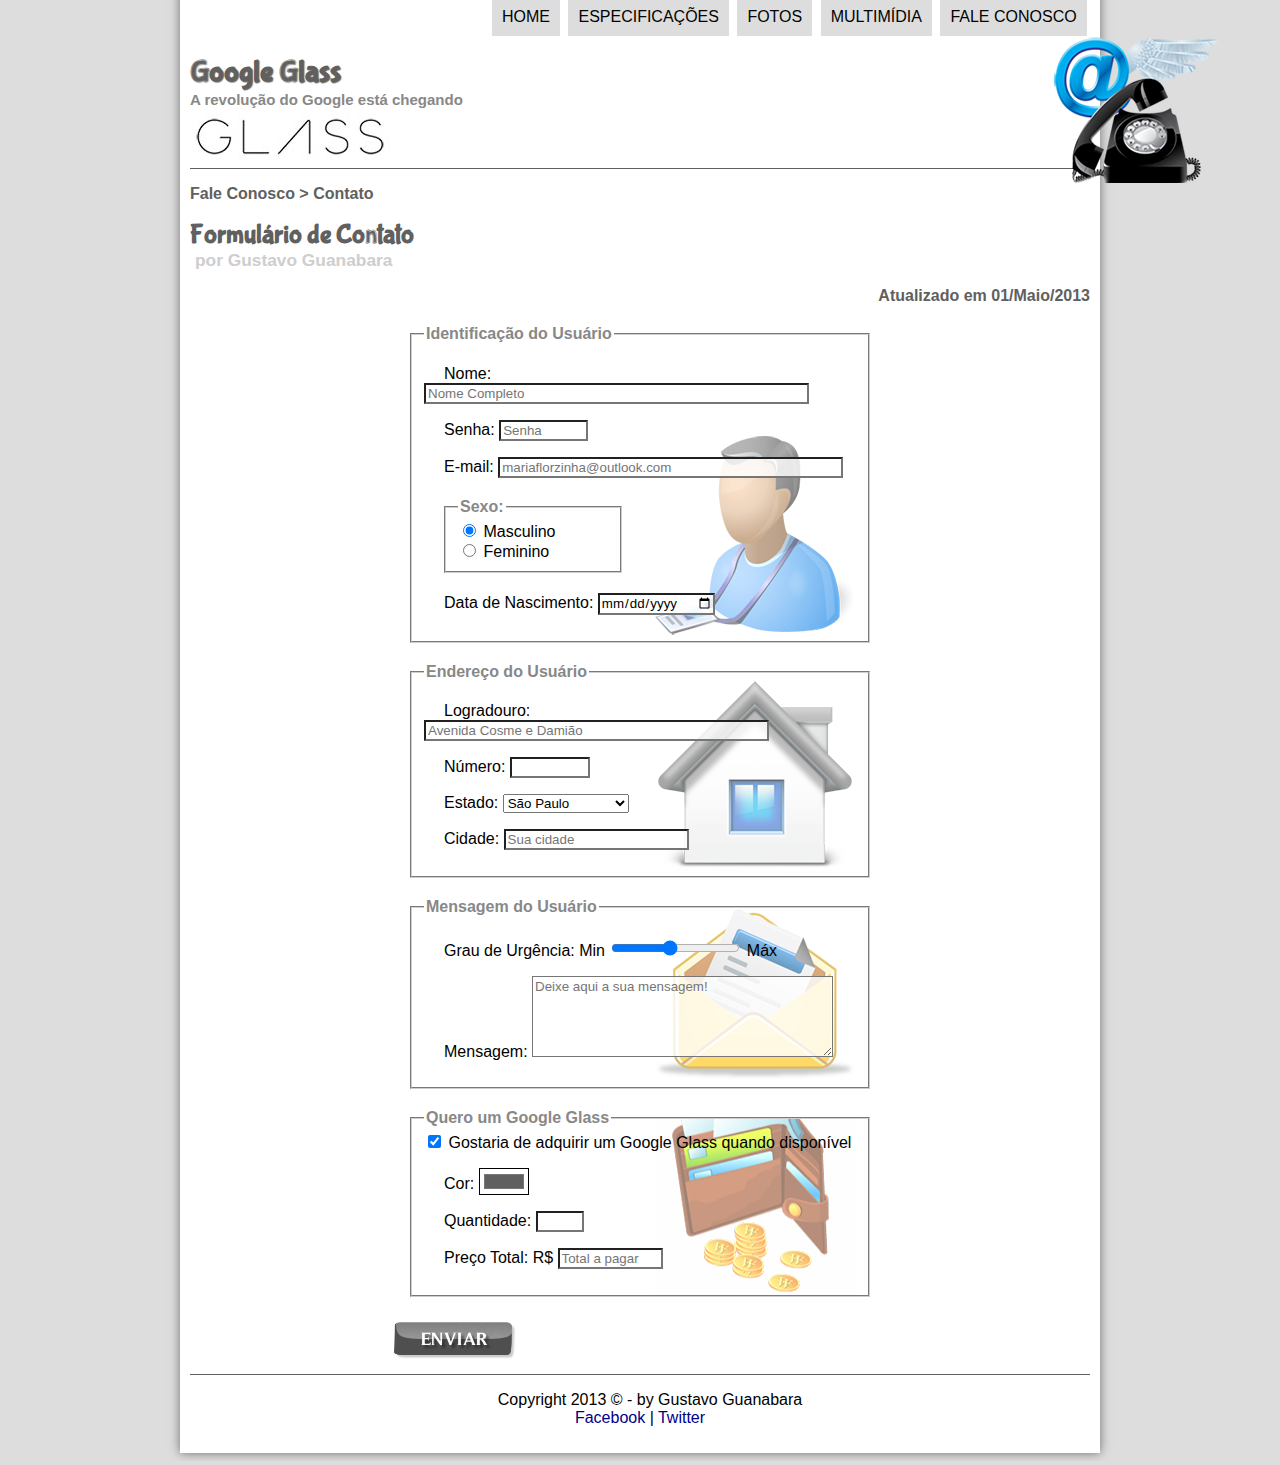
<file: pacote-download/projeto-glass-html5/fale-conosco.html>
<!DOCTYPE html>
<html lang="pt-br">
<head>
    <meta charset="UTF-8"/>
    <title>Tudo Sobre Google Glass</title>
    <link rel="stylesheet" href="_css/estilo.css">
    <link rel="stylesheet" href="_css/form.css">
    <script>
        function calc_total() {
            var qtd = parseInt(document.getElementById('cQtd').value)
            tot = qtd * 1500
            document.getElementById('cTot').value=tot;
        }
    </script>
</head>
<script languague="_javascript" src="_javascript/funcoes.js"></script>
<body>
<!--a tag div é para separar os conteúdos do código HTML em divisões de espaço/conjunto, sem qualquer peso semântico.-->
    <div id="interface">
        <!--Header é a tag utilizada para sinalizar o cabeçalho do site.-->
        <header id="cabecalho">
        <br><br><h1>Google Glass</h1> </br></br>
        <h2>A revolução do Google está chegando</h2> 

    <img id="icone" src="_imagens/contato.png">
    <nav id="menu">
    <h1>Menu Principal</h1>
    <ul type="disc">
        <li onmouseover="mudaFoto ('_imagens/home.png')" onmouseout="mudaFoto ('_imagens/contato.png')"><a href="index.html">Home</a></li>
        <li onmouseover="mudaFoto ('_imagens/especificacoes.png')" onmouseout="mudaFoto ('_imagens/contato.png')" ><a href="specs.html">Especificações</a></li>
        <li onmouseover="mudaFoto ('_imagens/fotos.png')" onmouseout="mudaFoto ('_imagens/contato.png')"><a href="fotos.html">Fotos</a></li>
        <li onmouseover="mudaFoto ('_imagens/multimidia.png')" onmouseout="mudaFoto ('_imagens/contato.png')"><a href="multimidia.html">Multimídia</a></li>
        <li onmouseover="mudaFoto ('_imagens/contato.png')" onmouseout="mudaFoto ('_imagens/contato.png')"><a href="fale-conosco.html">Fale conosco</a></li>
    </ul>
</nav>
        </header>
        <section id="corpo-full">
            <article id="noticia-principal">
                <header id= "cabecalho-artigo">
                <header>
                <h3>Fale Conosco > Contato</h3>
                <h1>Formulário de Contato</h1>
                <h2>por Gustavo Guanabara</h2>
                <h3 class="direita">Atualizado em 01/Maio/2013</h3>
                </header>
                </header>
                </article>
                </section> 

    <form method="post" id="fContato" action="mailto:contato@cursoemvideo.com" oninput="calc_total();" >

    <fieldset id="usuario">
        <legend>Identificação do Usuário</legend>
            <p><label for="cNome"> Nome:</label> <input type="text" name="tNome" id="cNome" size="45" maxlength="60" placeholder="Nome Completo"></p>
            <p><label for="cSenha">Senha:</label> <input type="password" name="tSenha" id="cSenha" size="8" maxlength="8" placeholder="Senha"> </p>
            <p><label for="cEmail">E-mail:</label> <input type="email" name="tEmail" id="cEmail" size="40" maxlength="60" placeholder="mariaflorzinha@outlook.com"></p>
    <fieldset id="sexo">
            <legend>Sexo:</legend>
                <input type="radio" name="tSexo" id="cMasc" checked/> <label for="cMasc">Masculino</label><br>
                <input type="radio" name="tSexo" id="cFem"/> <label for="cFem">Feminino</label></fieldset>
                <p><label for="cNasc">Data de Nascimento:</label> <input type="date" name="tNasc" id="cNasc"></p>
    </fieldset>
    
    <fieldset id="endereco">
        <legend>Endereço do Usuário</legend>
            <p><label for="cLogradouro">Logradouro:</label> <input type="text" name="tLogradouro" id="cLogradouro" size="40" maxlength="60" placeholder="Avenida Cosme e Damião"></p>
            <p><label for="cNum">Número:</label> <input type="number" name="tNum" id="cNum" min="1" max="10000"> </p>
            <p><label for="cEst">Estado:</label>
                <select name="tEst" id="cEst">
            <optgroup label="Região Sudeste">
                <option value="RJ">Rio de Janeiro</option>
                <option value="SP" selected>São Paulo</option>
                <option value="MG">Minas Gerais</option>
            </optgroup>
            <optgroup label="Região Sul">
                <option value="PR">Paraná</option>
                <option value="SR">Santa Catarina</option></p>
            </optgroup>
                </select></p> 
                <p><label for="cCid">Cidade:</label> <input type="text" name="tCid" id="cCid" size="20" maxlength="15" placeholder="Sua cidade" list="cidades"></p>
                   <datalist id="cidades">
                    <option value="Rio de Janeiro"></option>
                    <option value="Olinda"></option>
                    <option value="Recife"></option>
                  </datalist>
    </fieldset>
    
    <fieldset id="mensagem">
        <legend>Mensagem do Usuário</legend>
            <p><label for="cUrg">Grau de Urgência:</label> Min <input type="range" nome="tUrg" id="cUrg" min="1" max="10" step="2" > Máx </p>
            <p><label for="cMsg">Mensagem:</label> <textarea name="tMsg" id="cMsg" cols="35" rows="5" placeholder="Deixe aqui a sua mensagem!"></textarea>
            </p>
    </fieldset>
    
    <fieldset id="pedido">
        <legend>Quero um Google Glass</legend>
           <input type="checkbox" name="tCheck" id="cCheck" checked> <label for="cCheck">Gostaria de adquirir um Google Glass quando disponível</label>
            <p><label for="cCor">Cor:</label> <input type="color" name="tCor" id="cCor" value="#606060"></p>
            <p><label for="cQtd">Quantidade:</label> <input type="number" nome="tQtd" id="cQtd" min="1" max="5"> </p>
            <p><label for="cTot">Preço Total: R$</label> <input type="text" name="tTot" id="cTot" size="10" placeholder="Total a pagar" readonly>
    </fieldset>
    
        <input type="image" name="tEnviar" src="_imagens/botao-enviar.png">
</form>

<footer id="rodape">
    <p>Copyright 2013 &copy; - by Gustavo Guanabara <br/>
    <a href="https://www.facebook.com/CursosEmVideo/?locale=pt_BR" target="_blank">Facebook</a> | 
    <a href="https://twitter.com/cursosemvideo" target="_blank">Twitter</p></a>
    </footer>
    </div>
    </body>
    </html>
</file>
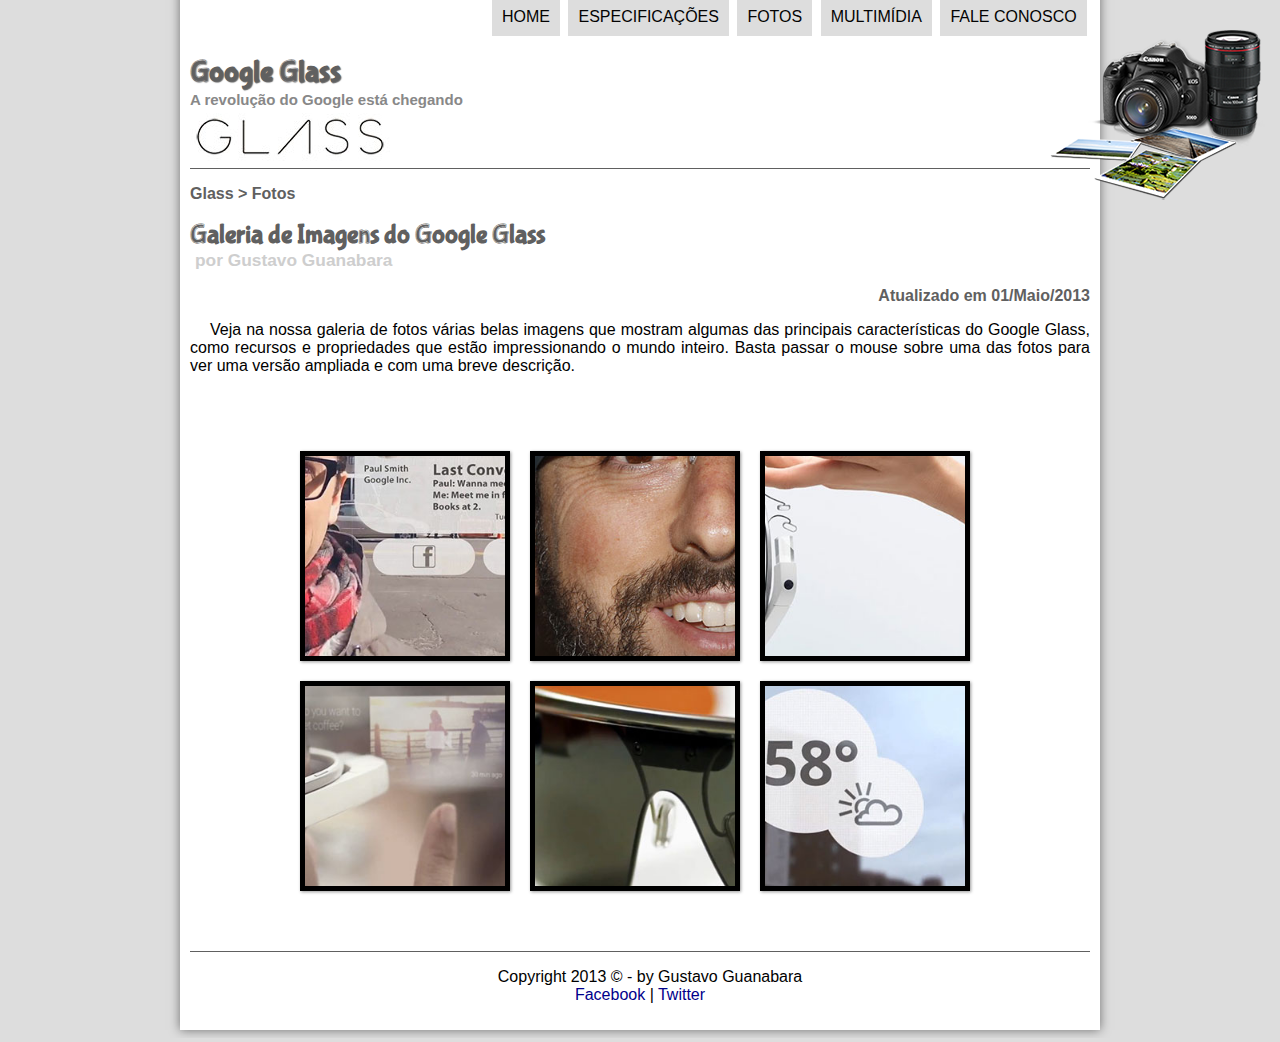
<file: pacote-download/projeto-glass-html5/fotos.html>
<!DOCTYPE html>
<html lang="pt-br">
<head>
    <meta charset="UTF-8"/>
    <title>Tudo Sobre Google Glass</title>
    <link rel="stylesheet" href="_css/estilo.css">
    <link rel="stylesheet" href="_css/fotos.css">
</head>
<script languague="_javascript" src="_javascript/funcoes.js"></script>
<body>
<!--a tag div é para separar os conteúdos do código HTML em divisões de espaço/conjunto, sem qualquer peso semântico.-->
    <div id="interface">
        <!--Header é a tag utilizada para sinalizar o cabeçalho do site.-->
        <header id="cabecalho">
        <br><br><h1>Google Glass</h1> </br></br>
        <h2>A revolução do Google está chegando</h2> 

    <img id="icone" src="_imagens/fotos.png">
    <nav id="menu">
    <h1>Menu Principal</h1>
    <ul type="disc">
        <li onmouseover="mudaFoto ('_imagens/home.png')" onmouseout="mudaFoto ('_imagens/fotos.png')"><a href="index.html">Home</a></li>
        <li onmouseover="mudaFoto ('_imagens/especificacoes.png')" onmouseout="mudaFoto ('_imagens/fotos.png')" ><a href="specs.html">Especificações</a></li>
        <li onmouseover="mudaFoto ('_imagens/fotos.png')" onmouseout="mudaFoto ('_imagens/fotos.png')"><a href="fotos.html">Fotos</a></li>
        <li onmouseover="mudaFoto ('_imagens/multimidia.png')" onmouseout="mudaFoto ('_imagens/fotos.png')"><a href="multimidia.html">Multimídia</a></li>
        <li onmouseover="mudaFoto ('_imagens/contato.png')" onmouseout="mudaFoto ('_imagens/fotos.png')"><a href="fale-conosco.html">Fale conosco</a></li>
    </ul>
</nav>
        </header>

    <section id="corpo-full">
        <article id="noticia-principal">
            <header id= "cabecalho-artigo">
            <header>
            <h3>Glass > Fotos</h3>
            <h1>Galeria de Imagens do Google Glass
            </h1>
            <h2>por Gustavo Guanabara</h2>
            <h3 class="direita">Atualizado em 01/Maio/2013</h3>
            </header>
            </header>
            </article>
            </section> 

<p>Veja na nossa galeria de fotos várias belas imagens que mostram algumas das principais características do Google Glass, como recursos e propriedades que estão impressionando o mundo inteiro. Basta passar o mouse sobre uma das fotos para ver uma versão ampliada e com uma breve descrição.</p>

<ul id="album-fotos">
    <li id="foto-01"><span>Agenda e lembretes</span></li>
    <li id="foto-02"><span>Sergey Brin usando o Glass</li></span>
    <li id="foto-03"><span>Leve e compacto</span></li>
    <li id="foto-04"><span>Sensação de uma tela de 50"</span></li>
    <li id="foto-05"><span>Vários tipos de lente</span></li>
    <li id="foto-06"><span>Informações importantes</li></span>
</ul>

<footer id="rodape">
    <p>Copyright 2013 &copy; - by Gustavo Guanabara <br/>
    <a href="https://www.facebook.com/CursosEmVideo/?locale=pt_BR" target="_blank">Facebook</a> | 
    <a href="https://twitter.com/cursosemvideo" target="_blank">Twitter</p></a>
    </footer>
    </div>
    </body>
    </html>
</file>
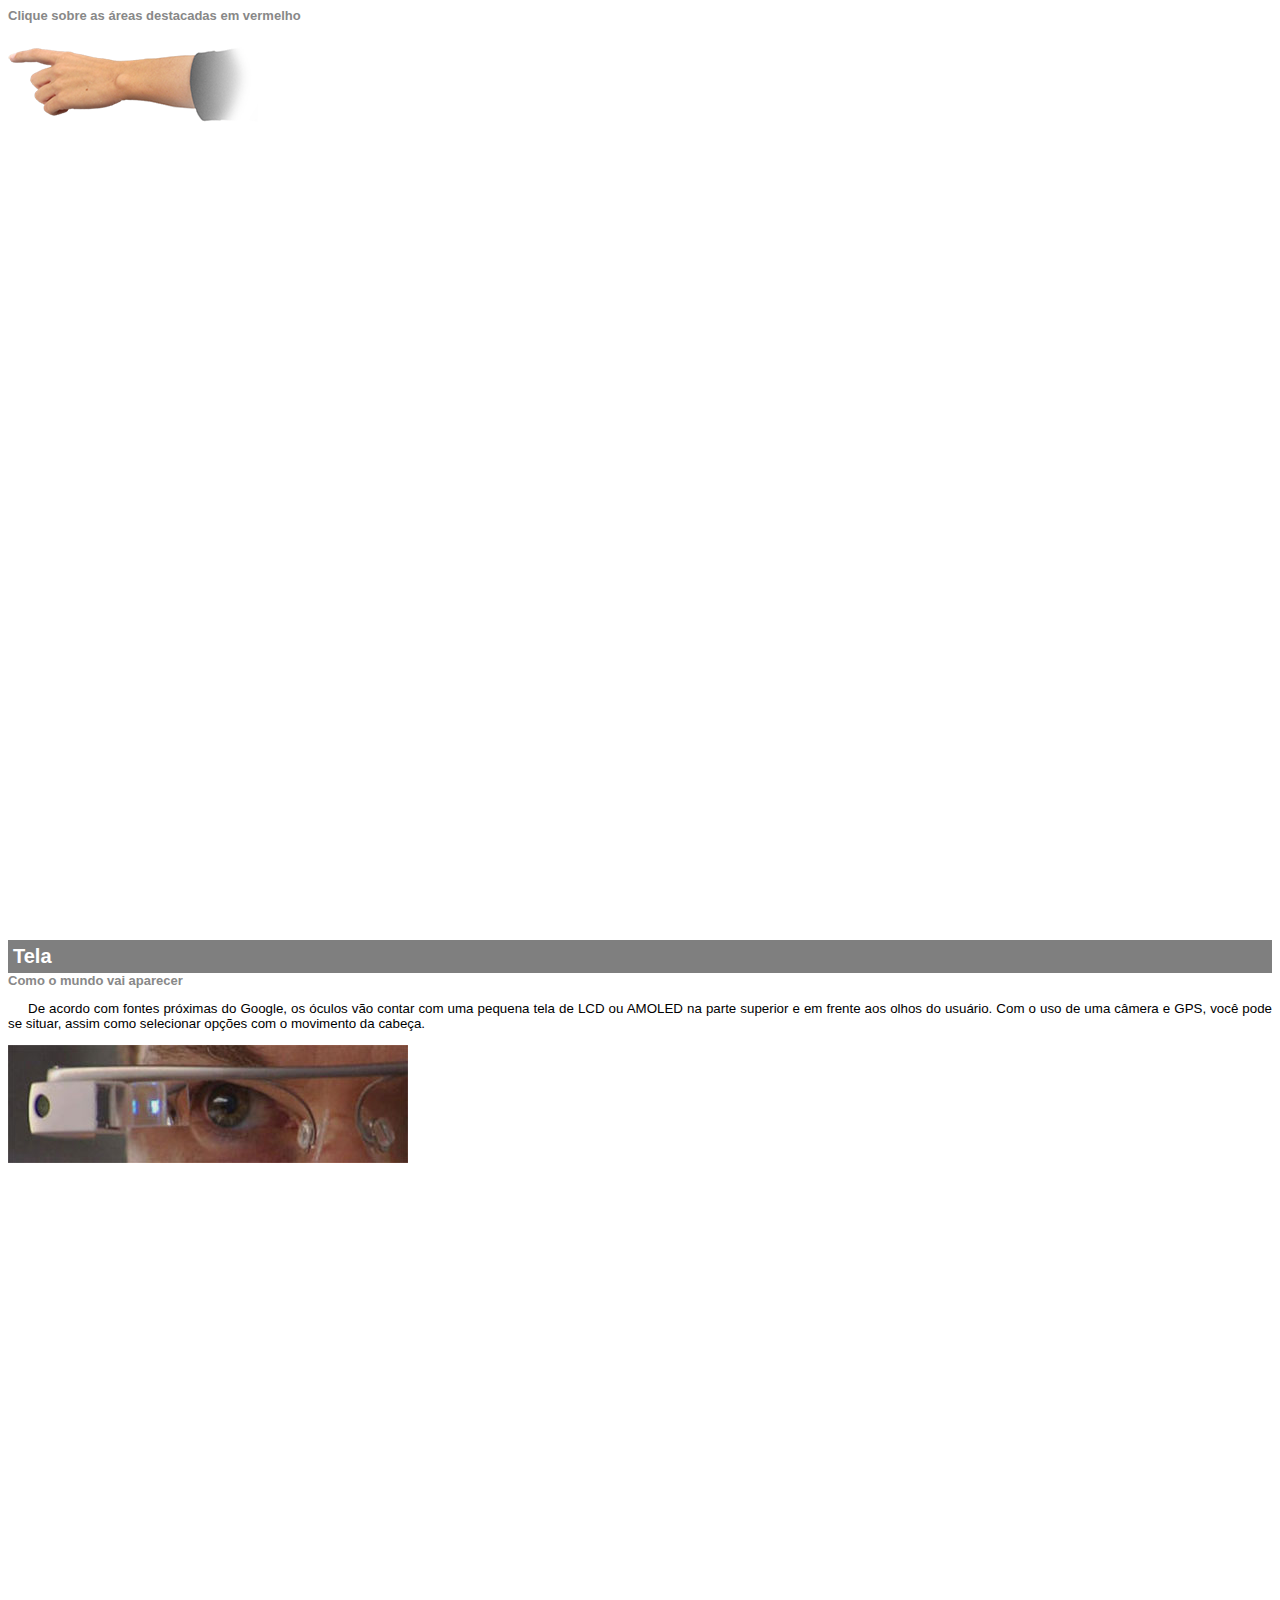
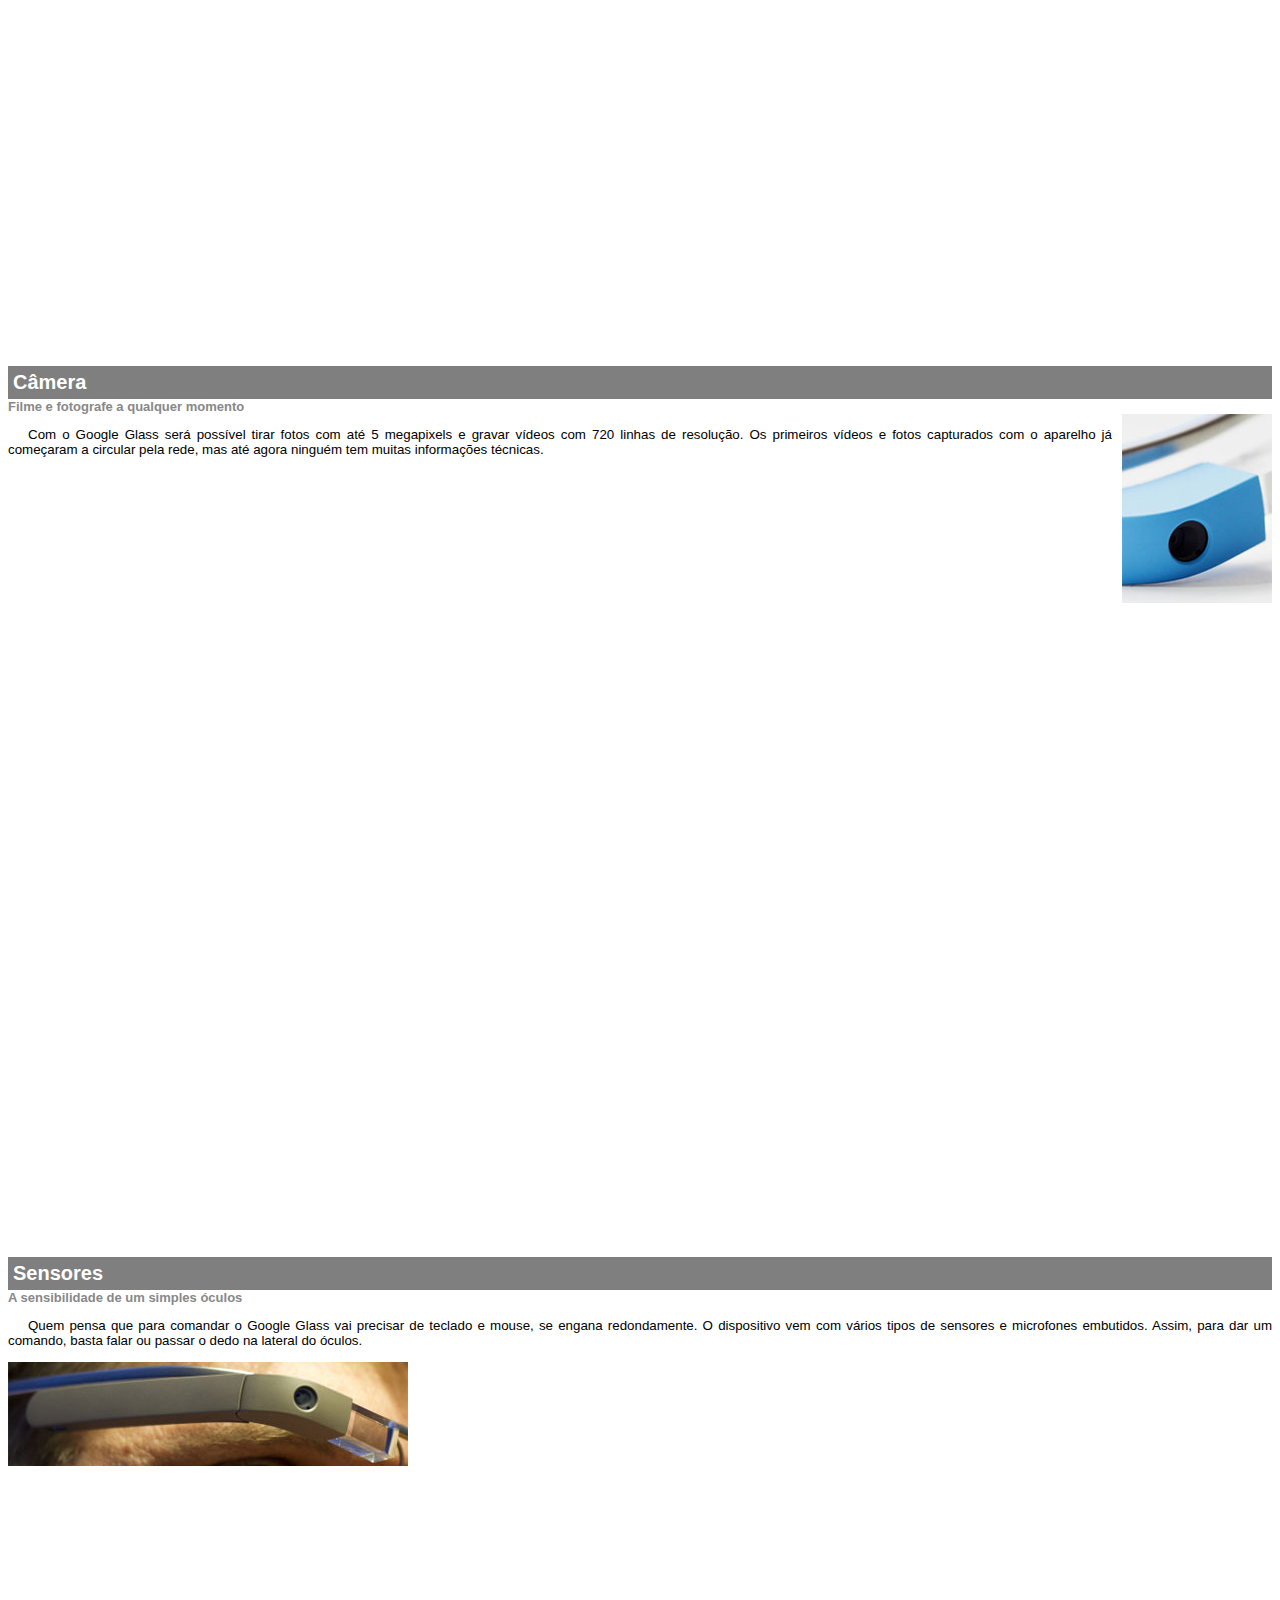
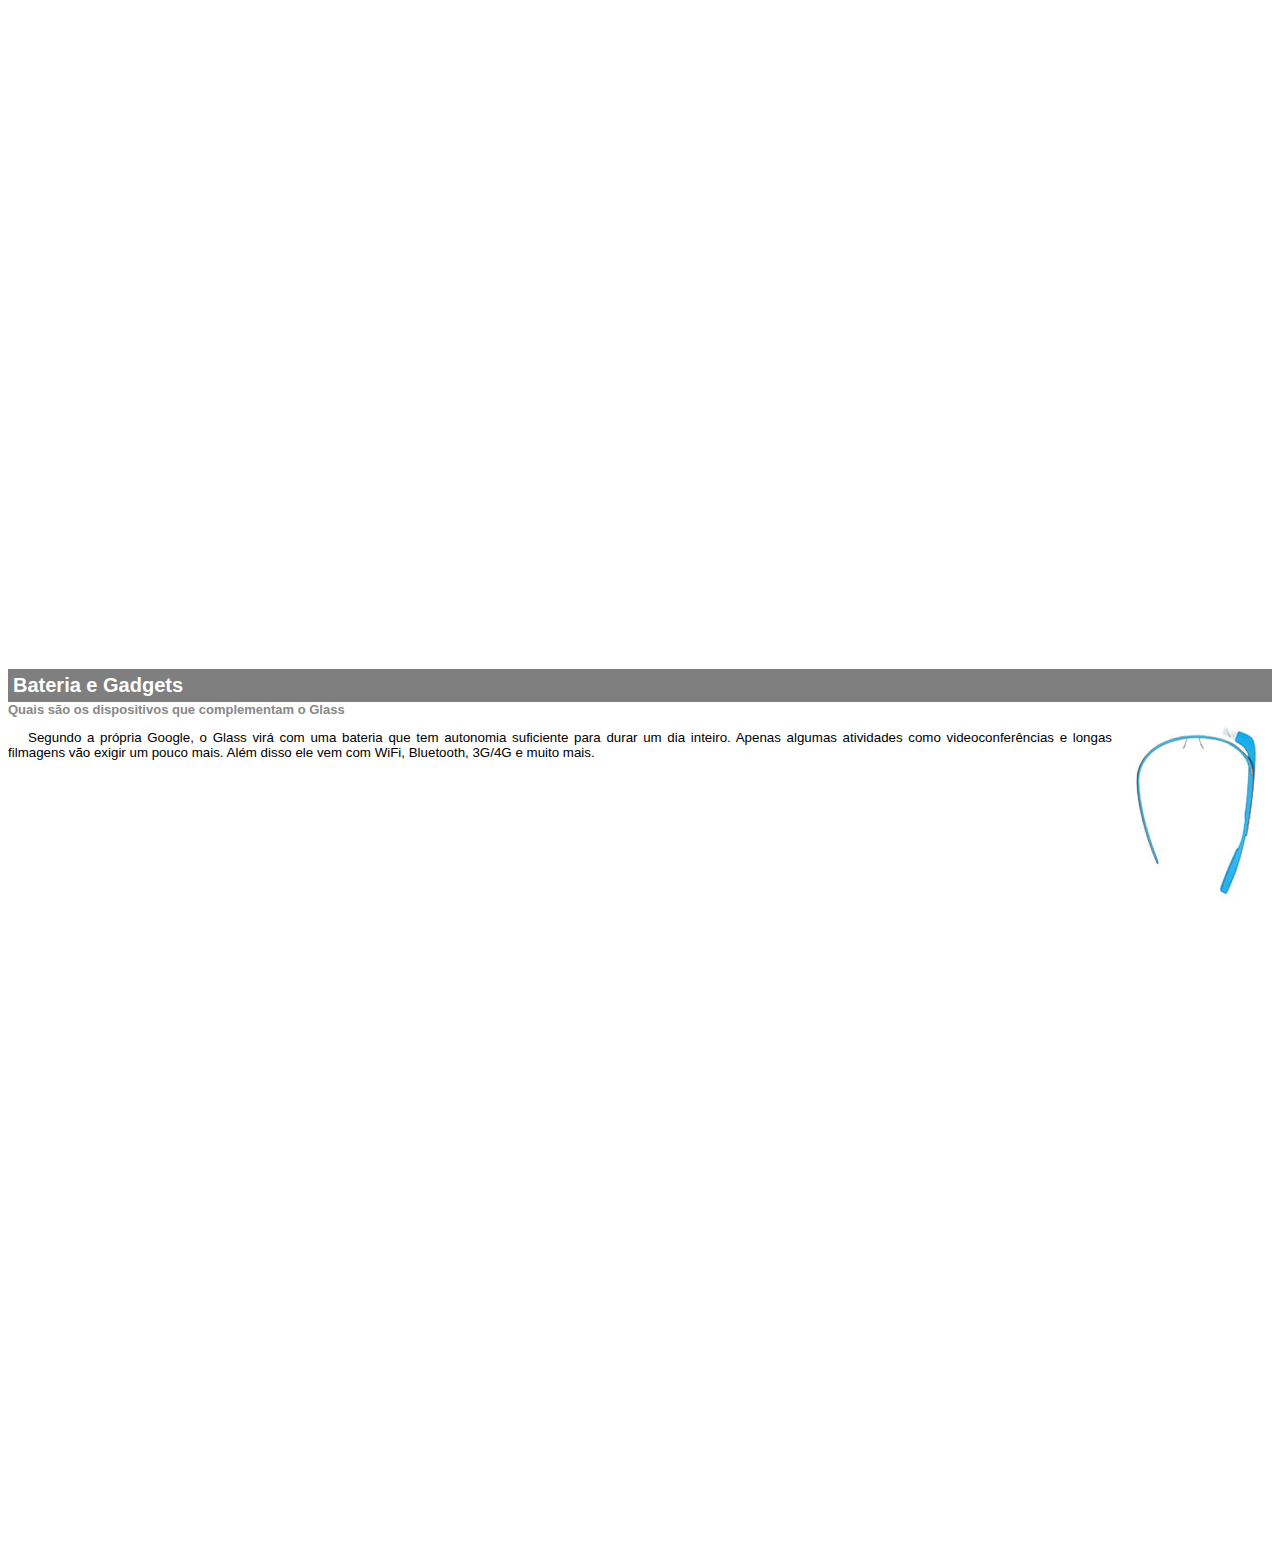
<file: pacote-download/projeto-glass-html5/google-glass.html>
<!DOCTYPE html>
<html lang="pt-br">
<head>
    <meta charset="UTF-8">
    <title>Informações sobre o Google Glass</title>
    <style>
        body {
            font-family: Arial, Helvetica, sans-serif;
            font-size: 10pt;
            }
        ::-webkit-scrollbar{
            display: none;
        }
        p {
            text-align: justify;
            text-indent: 20px;
        }
        h1 {
            font-size: 15pt;
            color: #ffffff;
            background-color: rgba(0, 0, 0, 0.5);
            padding: 5px;
            margin: 0px;
        }
        h2 {
            font-size: 13px;
            color:#888888;
            margin: 0px;
        }
        article {
            margin-bottom: 800px;
        }
        img.img-dir {
            display: block;
            float: right;
            margin-left: 10px;
        }
        
    </style>
</head>
    
<body>
    <article id="topo">
        <header>
            <h2>Clique sobre as áreas destacadas em vermelho</h2>
        </header>
        <img src="_imagens/mao.png" alt="Mão apontando para a esquerda"</>
    </article>
    
    <article id="tela">
        <header>
            <h1>Tela</h1>
            <h2>Como o mundo vai aparecer</h2>
            <p>De acordo com fontes próximas do Google, os óculos vão contar com uma pequena tela de LCD ou AMOLED na parte superior e em frente aos olhos do usuário. Com o uso de uma câmera e GPS, você pode se situar, assim como selecionar opções com o movimento da cabeça.</p>
        </header>
        <img src="_imagens/det-tela.jpg" alt="Tela do Google Glass"</>
    </article>
    
    <article id="camera">
        <header>
            <h1>Câmera</h1>
            <h2>Filme e fotografe a qualquer momento</h2>
        <img src="_imagens/det-camera.jpg" class="img-dir" alt="Câmera do Google Glass"</>
            <p>Com o Google Glass será possível tirar fotos com até 5 megapixels e gravar vídeos com 720 linhas de resolução. Os primeiros vídeos e fotos capturados com o aparelho já começaram a circular pela rede, mas até agora ninguém tem muitas informações técnicas.</p>
        </header>
    </article>
    
    <article id="sensores">
        <header>
            <h1>Sensores</h1>
            <h2>A sensibilidade de um simples óculos</h2>
            <p>Quem pensa que para comandar o Google Glass vai precisar de teclado e mouse, se engana redondamente. O dispositivo vem com vários tipos de sensores e microfones embutidos. Assim, para dar um comando, basta falar ou passar o dedo na lateral do óculos.</p>
        </header>
        <img src="_imagens/det-touch.jpg" alt="Sensores do Google Glass"</>
    </article>

    <article id="gadgets">
        <header>
            <h1>Bateria e Gadgets</h1>
            <h2>Quais são os dispositivos que complementam o Glass</h2>
        <img src="_imagens/det-bateria.jpg" class="img-dir" alt="Bateria do Google Glass"</>
            <p>Segundo a própria Google, o Glass virá com uma bateria que tem autonomia suficiente para durar um dia inteiro. Apenas algumas atividades como videoconferências e longas filmagens vão exigir um pouco mais. Além disso ele vem com WiFi, Bluetooth, 3G/4G e muito mais.</p>
        </header>
    </article>

</body>

</html>
</file>
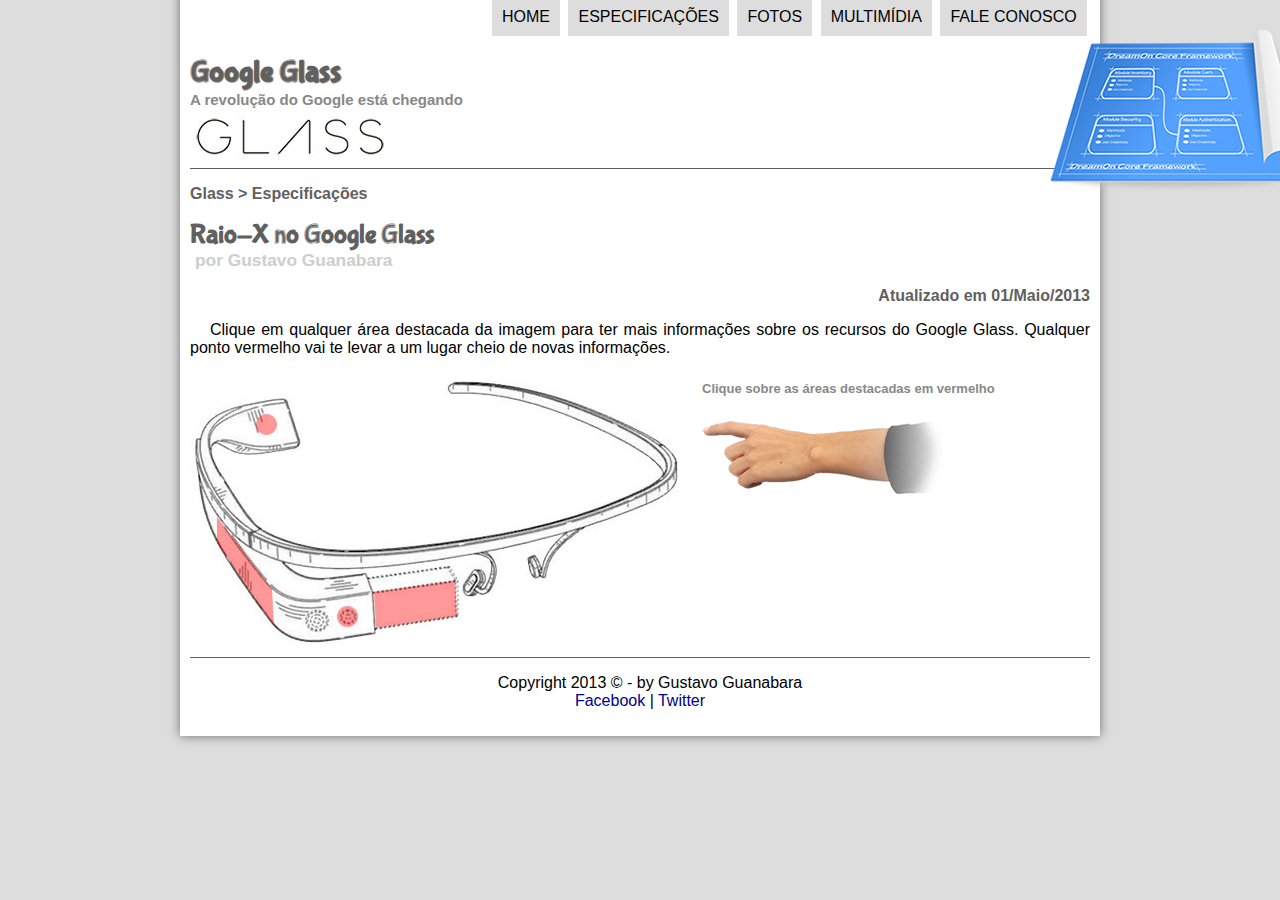
<file: pacote-download/projeto-glass-html5/specs.html>
<!DOCTYPE html>
<html lang="pt-br">
<head>
    <meta charset="UTF-8"/>
    <title>Tudo Sobre Google Glass</title>
    <link rel="stylesheet" href="_css/estilo.css">
    <link rel="stylesheet" href="_css/specs.css">
</head>
<script languague="_javascript" src="_javascript/funcoes.js"></script>
<body>
<!--a tag div é para separar os conteúdos do código HTML em divisões de espaço/conjunto, sem qualquer peso semântico.-->
    <div id="interface">
        <!--Header é a tag utilizada para sinalizar o cabeçalho do site.-->
        <header id="cabecalho">
        <br><br><h1>Google Glass</h1> </br></br>
        <h2>A revolução do Google está chegando</h2> 

    <img id="icone" src="_imagens/especificacoes.png">
    <nav id="menu">
    <h1>Menu Principal</h1>
    <ul type="disc">
        <li onmouseover="mudaFoto ('_imagens/home.png')" onmouseout="mudaFoto ('_imagens/especificacoes.png')"><a href="index.html">Home</a></li>
        <li onmouseover="mudaFoto ('_imagens/especificacoes.png')" onmouseout="mudaFoto ('_imagens/especificacoes.png')" ><a href="specs.html">Especificações</a></li>
        <li onmouseover="mudaFoto ('_imagens/fotos.png')" onmouseout="mudaFoto ('_imagens/especificacoes.png')"><a href="fotos.html">Fotos</a></li>
        <li onmouseover="mudaFoto ('_imagens/multimidia.png')" onmouseout="mudaFoto ('_imagens/especificacoes.png')"><a href="multimidia.html">Multimídia</a></li>
        <li onmouseover="mudaFoto ('_imagens/contato.png')" onmouseout="mudaFoto ('_imagens/especificacoes.png')"><a href="fale-conosco.html">Fale conosco</a></li>
    </ul>
</nav>
        </header>

<section id="corpo-full">
    <article id="noticia-principal">
        <header id= "cabecalho-artigo">
    <header>
    <h3>Glass > Especificações</h3>
    <h1>Raio-X no Google Glass</h1>
    <h2>por Gustavo Guanabara</h2>
    <h3 class="direita">Atualizado em 01/Maio/2013</h3>
    </header>
    </header>
    </article>
    </section>
    
    
    <p>Clique em qualquer área destacada da imagem para ter mais informações sobre os recursos do Google Glass. Qualquer ponto vermelho vai te levar a um lugar cheio de novas informações.</p>

    <section id="conteudo">
        <img src="_imagens/glass-esquema-marcado.jpg" usemap="#meumapa">
        <map name="meumapa">
            <area shape="rect" coords="182,193,262,252" href="google-glass.html#tela" target="janela"/>
            <area shape="circle" coords="158,242,12"  href="google-glass.html#camera" target="janela"/>
            <area shape="circle" coords="76,50,12"  href="google-glass.html#gadgets" target="janela"/>
            <area shape="poly" coords="28,146,83,215,82,250,26,165" href="google-glass.html#sensores" target="janela"/>
        </map>
        <iframe src="google-glass.html" name="janela" id="frame-spec"></iframe>
    </section>
    

</section>

<footer id="rodape">
    <p>Copyright 2013 &copy; - by Gustavo Guanabara <br/>
    <a href="https://www.facebook.com/CursosEmVideo/?locale=pt_BR" target="_blank">Facebook</a> | 
    <a href="https://twitter.com/cursosemvideo" target="_blank">Twitter</p></a>
    </footer>
    </div>
    </body>
    </html>
</file>
<file: pacote-download/projeto-glass-html5/_css/estilo.css>
@charset "UTF-8";
@font-face {
    font-family: 'FonteLogo';
    src: url("../_fonts/bubblegum-sans-regular.otf");
}

@import url('https://fonts.googleapis.com/css2?family=Titillium+Web&display=swap');

p {text-align: justify;
    text-indent: 20px;
}

a {
    color: #606060;
    text-decoration: none;
}

a:hover {
    text-decoration: underline;
    color: #f62d98;
}

header#cabecalho img#icone {
    position: absolute;
    left: 1050px;
    top: 30px;
}

header#cabecalho {
    border-bottom: 1px #606060 solid;
    height: 170px;
    background: url("../_imagens/glass-logo-peq.jpg") no-repeat 0px 115px;
}

header#cabecalho h1 {
    font-family: 'FonteLogo', Helvetica, sans-serif;
    font-size: 30px; 
    color: #606060;
    text-shadow: 1px 1px 1px rgba(0, 0, 0, 0.6);
    padding: 0px;
    margin-bottom: 6px;
}

header#cabecalho h2 {
    font-family: "Titillium Web", sans-serif;
    color: #888888;
    font-size: 15px;
    padding: 0px;
    margin-top: -40px;
}

body {
    font-family: Arial, Helvetica, sans-serif;
    background-color: #dddddd;
    color: rgba(0,0,0,1)
}

div#interface {
    width: 900px;
    background-color: white;
    margin: -20px auto 0px auto;
    box-shadow: 0px 0px 10px rgba(0,0,0,0.5);
    padding: 10px;
}

/* Formatação de imagens com legendas */

figure.foto-legenda{
    position: relative;
    border: 2px solid white;
    box-shadow: 1px 1px 2px black;
}
figure.foto-legenda img{
    width: 100%;
    height: 100%;
}
figure.foto-legenda figcaption{
    opacity: 0;
    position: absolute;
    top: 0px;
    background-color: rgba(0, 0, 0, 0.4);
    color: white;
    width: 100%;
    height: 100%;
    padding: 30px;
    box-sizing: border-box;
    transition: opacity 0.5s;
}
figure.foto-legenda:hover figcaption{
    opacity: 1;
}

/* Formatação do Menu */
nav#menu {
    display: block;
}

nav#menu ul {
    list-style: none;
    text-transform: uppercase;
    position: absolute;
    top: -20px;
    left: 450px;
}

nav#menu li {
    display: inline-block;
    background-color: #dddddd;
    padding: 10px;
    margin: 2px;
    transition: background-color 1s;
}

nav#menu li:hover {
    background-color: #f62d98;
}

nav#menu h1 {
    display: none;
}

nav#menu a {
    color: rgb(3, 3, 3);
    text-decoration: none;
}

nav#menu a:hover {
    color: rgb(238, 232, 232);
    text-decoration: underline;
}

table#tabelaspec {
    border: 1px solid #606060;
    border-spacing: 0px;
    margin-left: auto;
    margin-right: auto;
}

table#tabelaspec td {
    border: 1px solid #606060;
    padding: 10px;
    text-align: center;
    vertical-align: center;
    font-weight: bold;
}

table#tabelaspec td.ce {
    color: #ffffff;
    background-color: #606060;
    vertical-align: top;
}

table#tabelaspec td.cd {
    background-color: #cecece;
}

table#tabelaspec caption {
    color: #888888;
    font-size: 15px;
    font-weight: bolder;
}

table#tabelaspec caption span {
    display: block;
    float: right;
    color: #000000;
    font-size: 10px;
    margin-top: 10px;
}

section#corpo {
    display: block;
    width: 500px;
    float: left;
    border-right: 1px solid #606060;
    padding-right: 15px;
}

article#noticia-principal h2 {
    font-size: 12pt;
    color: #606060;
    background-color: #dddddd;
    padding: 5px 0px 5px 10px;
    margin: 10px 0px 10px 0px;
}

video#filme {
    position: relative;
    max-width: 100%;
}

header#cabecalho-artigo h1 {
    font-family: 'FonteLogo', sans-serif;
    font-size: 20pt;
    color: #606060;
    margin-bottom: 0px;
    margin-top: 0px;
}

.direita {
    text-align: right;
}

header#cabecalho-artigo h2 {
    font-size: 13pt;
    color: #cecece;
    background-color: #ffffff;
    margin: -5px;
}

header#cabecalho-artigo h3 {
    font-size: 12pt;
    color: #606060;
}

aside#lateral {
    display: block;
    width: 345px;
    float: right;
    background-color: #dddddd;
    padding: 12px;
    box-shadow: 2px 2px 2px rgba(0, 0 ,0, 0.5);
}

aside#lateral h1 {
    font-family: 'FonteLogo', sans-serif;
    font-size: 20pt;
    color: #606060;
    margin-top: 0px;
}

aside#lateral h2 {
    background-color: #606060;
    color: #ffffff;
    font-size: 13pt;
    padding: 5px;
}


footer#rodape {
    clear: both;
    border-top: 1px solid #606060;
}

footer#rodape p {
    text-align: center;
}

footer#rodape a {
    color: darkblue;
    text-decoration: none;
}
</file>
<file: pacote-download/projeto-glass-html5/_css/form.css>
@charset "UTF-8";

form {
    width: 500px;
    margin: auto;
}

input, textarea {
    font-family: sans-serif;
    font-weight: normal;
    font-size: 10pt;
    background-color: rgba(255,255,255,.8);
}

input:hover, textarea:hover {
    background-color: #dddddd;
}

legend {
    color: #888888;
    font-weight: bold;
    font-family: sans-serif;
}

fieldset {
    border-color: #cecece;
    margin: 20px;
}

fieldset#sexo {
    width: 150px;
}

fieldset#usuario {
    background: url("../_imagens/icone-contato.png") no-repeat 95% 95%;
}

fieldset#endereco {
    background: url("../_imagens/icone-endereco.png") no-repeat 95% 95%;
}

fieldset#mensagem {
    background: url("../_imagens/icone-mensagem.png") no-repeat 95% 95%;
}

fieldset#pedido {
    background: url("../_imagens/icone-pagamento.png") no-repeat 95% 95%;
}
</file>
<file: pacote-download/projeto-glass-html5/_css/fotos.css>
@charset "UTF-8";

ul#album-fotos {
    width: 700px;
    margin: 0 auto;
    padding: 50px;
    overflow: hidden;
    list-style: none;
}

ul#album-fotos li {
    float: left;
    width: 200px;
    height: 200px;
    margin: 10px;
    border: 5px solid black;
    background-color: #ffffff;
    box-shadow: 1px 1px 3px rgba(0,0,0,.4);
    transition: all 0.2s ease-in;
}

ul#album-fotos li span {
    opacity: 0;
    color: #ffffff;
    text-shadow: 1px 1px 1px #000000;
    background-color: rgba(0,0,0,.30);
    font-size: 9pt;
    line-height: 370px;
    padding: 5px;
}

ul#album-fotos li:hover {
    transform: scale(1.5);
}

ul#album-fotos li span:hover{
    opacity: 1;
}

ul#album-fotos li#foto-01 {
    background: url('../_imagens/galeria-01.jpg') no-repeat;
    background-position: 50% 50%;
    background-size: 400px 400px;
    background-color: #ffffff;
}

ul#album-fotos li#foto-01:hover {
    background-position: 0px 0px;
    background-size: 200px 200px;
}

ul#album-fotos li#foto-02 {
    background: url('../_imagens/galeria-02.jpg') no-repeat;
    background-position: 50% 50%;
    background-size: 400px 400px;
    background-color: #ffffff;
}

ul#album-fotos li#foto-02:hover {
    background-position: 0px 0px;
    background-size: 200px 200px;
}

ul#album-fotos li#foto-03 {
    background: url('../_imagens/galeria-03.jpg') no-repeat;
    background-position: 50% 50%;
    background-size: 400px 400px;
    background-color: #ffffff;
}

ul#album-fotos li#foto-03:hover {
    background-position: 0px 0px;
    background-size: 200px 200px;
}

ul#album-fotos li#foto-04 {
    background: url('../_imagens/galeria-04.jpg') no-repeat;
    background-position: 50% 50%;
    background-size: 400px 400px;
    background-color: #ffffff;
}

ul#album-fotos li#foto-04:hover {
    background-position: 0px 0px;
    background-size: 200px 200px;
}

ul#album-fotos li#foto-05 {
    background: url('../_imagens/galeria-05.jpg') no-repeat;
    background-position: 50% 50%;
    background-size: 400px 400px;
    background-color: #ffffff;
}

ul#album-fotos li#foto-05:hover {
    background-position: 0px 0px;
    background-size: 200px 200px;
}

ul#album-fotos li#foto-06 {
    background: url('../_imagens/galeria-06.jpg') no-repeat;
    background-position: 50% 50%;
    background-size: 400px 400px;
    background-color: #ffffff;
}

ul#album-fotos li#foto-06:hover {
    background-position: 0px 0px;
    background-size: 200px 200px;
}
</file>
<file: pacote-download/projeto-glass-html5/_css/specs.css>
@charset "UTF-8";

section#conteudo {
    width: 1000px;
    margin: auto;
}

iframe#frame-spec {
    width: 400px;
    height: 280px;
    border: none;
}
</file>
